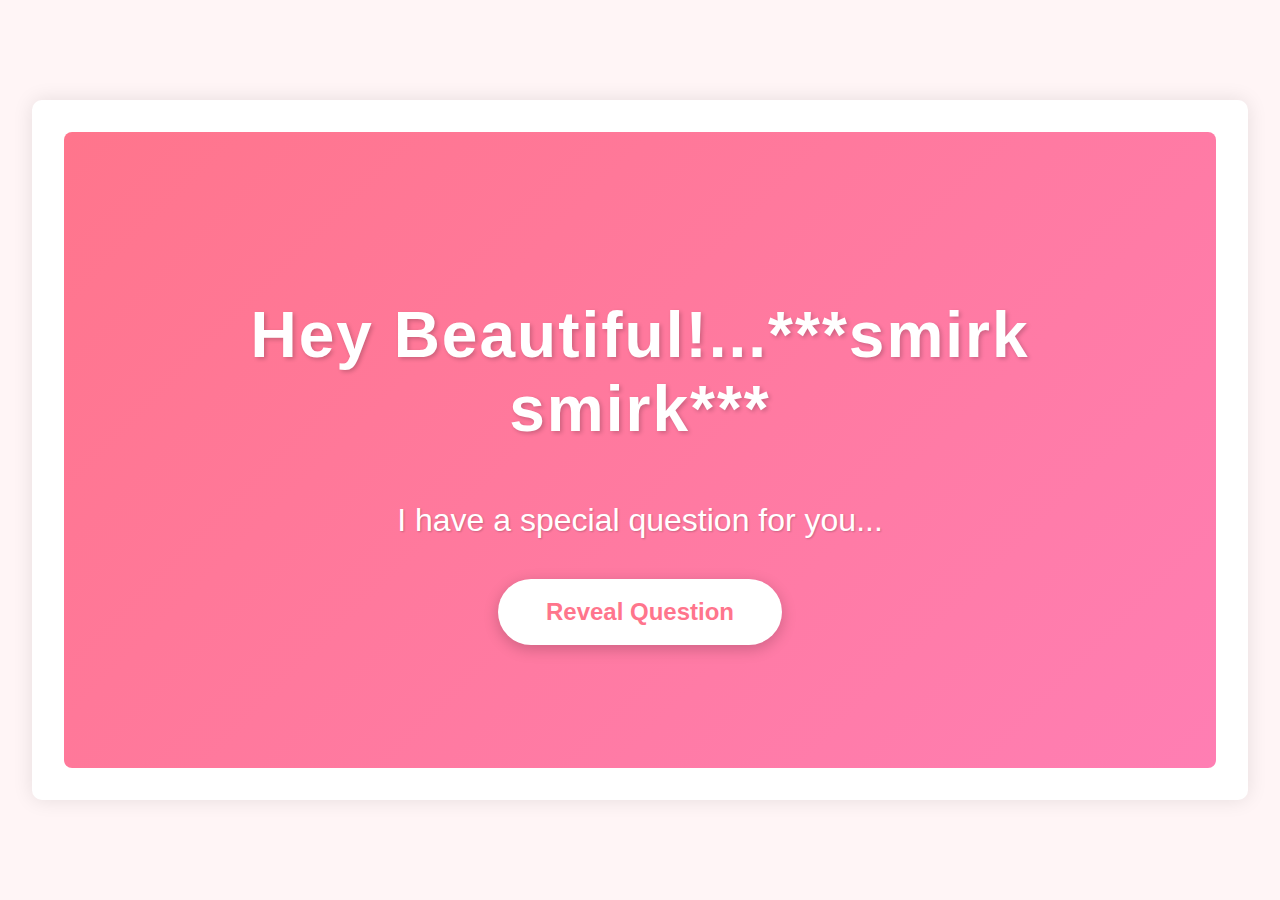
<file: index.html>
<!DOCTYPE html>
<html lang="en">
<head>
    <meta charset="UTF-8">
    <meta name="viewport" content="width=device-width, initial-scale=1.0">
    <title>Special Question ❤️</title>
    <link rel="stylesheet" href="./css/style.css">
    <link rel="stylesheet" href="https://cdnjs.cloudflare.com/ajax/libs/font-awesome/5.15.4/css/all.min.css">
</head>
<body>
    <div class="container">
        <div id="initial-message">
            <h1>Hey Beautiful!...***smirk smirk***</h1>
            <p>I have a special question for you...</p>
            <button id="revealBtn">Reveal Question</button>
        </div>

        <div id="question-content" class="hidden">
            <h1>Would you like to go on a date with me? ❤️</h1>            
            <div class="buttons">
                <button id="yesBtn">Yes!</button>
                <button id="noBtn">No</button>
            </div>
            
            <div id="response" class="hidden">
                <h1>Yayy almost it's time!</h1>
                <h2>In the meantime, Can you answer a few questions for me?</h2>
                <div class="buttons">
                    <button id="questionsYesBtn">Yes!</button>
                    <button id="questionsNoBtn">No</button>
                </div>
            </div>
        </div>

        <!-- New container for "try again" message -->
        <div id="tryAgain" class="hidden">
            <h1>Let's try this again...</h1>
            <h2>Answer the following questions !PERIOD!.</h2>
            <button id="proceedBtn">Proceed</button>
        </div>

        <!-- New container for questions -->
        <div id="questionsContainer" class="hidden">
            <h1>Answer these questions for me ❤️</h1>
            <div id="questionsList">
                <!-- Questions will be added dynamically via JavaScript -->
            </div>
        </div>
    </div>
    <script src="./js/script.js"></script>
</body>
</html>
</file>
<file: css/style.css>
body {
    font-family: 'Arial', sans-serif;
    display: flex;
    justify-content: center;
    align-items: center;
    height: auto;
    min-height: 100vh;
    margin: 0;
    background-color: #fff5f6;
    overflow-y: auto;
}

.container {
    text-align: center;
    padding: 2rem;
    background-color: white;
    border-radius: 10px;
    box-shadow: 0 0 20px rgba(0, 0, 0, 0.1);
    width: 90vw;
    max-width: 1200px;
    max-height: 100vh;
    overflow-y: auto;
}

h1 {
    color: #ff4d4d;
}

.buttons {
    margin: 2rem 0;
}

button {
    padding: 1rem 2rem;
    margin: 0 1rem;
    font-size: 1.2rem;
    border: none;
    border-radius: 5px;
    cursor: pointer;
    transition: transform 0.2s;
}

#yesBtn {
    background-color: #ff4d4d;
    color: white;
}

#noBtn {
    background-color: #808080;
}

button:hover {
    transform: scale(1.1);
}

.hidden {
    display: none;
    opacity: 0;
    transition: opacity 0.5s;
}

.show {
    display: block !important;
    opacity: 1 !important;
}

.hearts-container {
    position: fixed;
    top: 0;
    left: 0;
    width: 100%;
    height: 100%;
    pointer-events: none;
    z-index: -1;
}

.heart {
    position: fixed;
    bottom: -10vh;
    color: #ff4d4d;
    animation: float-up linear forwards;
    font-size: 20px;
}

@keyframes float-up {
    to {
        transform: translateY(-100vh);
    }
}

#initial-message {
    text-align: center;
    padding: 3rem;
    min-height: 60vh;
    display: flex;
    flex-direction: column;
    justify-content: center;
    align-items: center;
    background: linear-gradient(135deg, #ff758c 0%, #ff7eb3 100%);
    border-radius: 8px;
    color: white;
}

#initial-message h1 {
    font-size: 4rem;
    margin-bottom: 1.5rem;
    color: white;
    text-shadow: 2px 2px 4px rgba(0, 0, 0, 0.2);
    font-family: 'Arial', sans-serif;
    letter-spacing: 2px;
}

#initial-message p {
    font-size: 2rem;
    margin-bottom: 2.5rem;
    color: white;
    text-shadow: 1px 1px 2px rgba(0, 0, 0, 0.2);
}

#revealBtn {
    background-color: white;
    color: #ff758c;
    font-size: 1.5rem;
    padding: 1.2rem 3rem;
    border-radius: 50px;
    border: none;
    cursor: pointer;
    transition: all 0.3s ease;
    box-shadow: 0 4px 15px rgba(0, 0, 0, 0.2);
    font-weight: bold;
}

#revealBtn:hover {
    transform: translateY(-3px);
    box-shadow: 0 6px 20px rgba(0, 0, 0, 0.3);
    background-color: #fff5f6;
}

#revealBtn:active {
    transform: translateY(-1px);
}

#initial-message {
    animation: slideIn 0.8s ease-out;
}

@keyframes slideIn {
    from {
        transform: translateY(20px);
        opacity: 0;
    }
    to {
        transform: translateY(0);
        opacity: 1;
    }
}

#question-content {
    padding: 2rem;
}

#question-content h1 {
    font-size: 3rem;
    color: #ff758c;
    margin-bottom: 1.5rem;
}

#question-content p {
    font-size: 1.8rem;
    color: #666;
    margin-bottom: 2rem;
}

#question-content.hidden {
    display: none;
    opacity: 0;
}

#question-content.show {
    display: block;
    opacity: 1;
    animation: fadeIn 0.5s ease-in;
}

@keyframes fadeIn {
    from {
        opacity: 0;
    }
    to {
        opacity: 1;
    }
}

#tryAgain, #questionsContainer {
    text-align: center;
    padding: 3rem;
    animation: slideIn 0.8s ease-out;
}

#tryAgain h1 {
    color: #ff758c;
    font-size: 3rem;
    margin-bottom: 1.5rem;
}

#tryAgain h2 {
    color: #666;
    font-size: 2rem;
    margin-bottom: 2rem;
}

#proceedBtn {
    background-color: #ff758c;
    color: white;
    font-size: 1.5rem;
    padding: 1.2rem 3rem;
    border-radius: 50px;
    margin-top: 2rem;
}

.question-item {
    margin-bottom: 2rem;
    text-align: left;
    padding: 1.5rem;
    background-color: #fff5f6;
    border-radius: 8px;
}

.question-item h3 {
    color: #ff758c;
    margin-bottom: 1rem;
}

.question-item textarea {
    width: 100%;
    padding: 1rem;
    border: 2px solid #ffb3c1;
    border-radius: 8px;
    margin-top: 1rem;
    min-height: 100px;
    font-size: 1rem;
}

.submit-btn {
    background-color: #ff758c;
    color: white;
    font-size: 1.5rem;
    padding: 1.2rem 3rem;
    border-radius: 50px;
    margin-top: 2rem;
    width: 100%;
    max-width: 300px;
}

.submit-btn:hover {
    background-color: #ff8da1;
}

#questionsContainer {
    max-width: 1000px;
    margin: 0 auto;
    padding: 2rem;
    height: 100vh;
    overflow-y: auto;
}

.question-card {
    background: white;
    border-radius: 20px;
    padding: 3rem;
    margin-bottom: 3rem;
    box-shadow: 0 4px 20px rgba(0, 0, 0, 0.1);
    max-width: 900px;
    margin-left: auto;
    margin-right: auto;
}

.question-card h3 {
    color: #ff758c;
    font-size: 2rem;
    margin-bottom: 1.5rem;
    text-align: center;
}

.question-text {
    font-size: 1.5rem;
    color: #444;
    margin-bottom: 2rem;
    text-align: center;
}

.options-grid {
    display: grid;
    grid-template-columns: repeat(2, 1fr);
    gap: 1.5rem;
    margin-bottom: 1.5rem;
    min-height: 400px;
    position: relative;
}

.option-card {
    position: relative;
    background: #fff5f6;
    border-radius: 15px;
    transition: all 0.3s ease;
    min-height: 250px;
    display: flex;
    flex-direction: column;
    overflow: hidden;
}

.option-card input[type="radio"] {
    display: none;
}

.option-card label {
    display: flex;
    flex-direction: column;
    align-items: center;
    padding: 0;
    cursor: pointer;
    font-size: 1.3rem;
    color: #666;
    transition: all 0.3s ease;
    width: 100%;
    height: 100%;
}

.option-letter {
    color: #ff758c;
    font-weight: bold;
    margin-right: 0.5rem;
}

.option-card:hover {
    transform: translateY(-2px);
    box-shadow: 0 4px 15px rgba(0, 0, 0, 0.1);
}

.option-card input[type="radio"]:checked + label {
    background: transparent;
}

.option-card input[type="radio"]:checked + label .option-content {
    background-color: #ff758c;
    color: white;
}

.option-image {
    width: 100%;
    height: 180px;
    object-fit: cover;
    border-radius: 15px 15px 0 0;
    margin: 0;
}

.option-image[src=''] {
    display: none;
}

.option-content {
    text-align: center;
    padding: 1rem;
    width: 100%;
    background-color: #fff5f6;
    margin-top: auto;
}

.submit-btn {
    background: #ff758c;
    color: white;
    font-size: 1.2rem;
    padding: 1rem 3rem;
    border: none;
    border-radius: 50px;
    cursor: pointer;
    margin-top: 2rem;
    transition: all 0.3s ease;
    width: 100%;
    max-width: 300px;
}

.submit-btn:hover {
    background: #ff8da1;
    transform: translateY(-2px);
    box-shadow: 0 4px 15px rgba(0, 0, 0, 0.2);
}

@media (max-width: 768px) {
    .options-grid {
        grid-template-columns: 1fr;
    }
    
    .question-card {
        padding: 1.5rem;
    }
}

/* Add loading animation */
.loading {
    text-align: center;
    padding: 2rem;
    font-size: 1.5rem;
    color: #ff758c;
    animation: pulse 1.5s ease-in-out infinite;
}

@keyframes pulse {
    0% { opacity: 0.6; }
    50% { opacity: 1; }
    100% { opacity: 0.6; }
}

/* Optimize image loading */
.option-image {
    will-change: transform;
    contain: content;
}

/* Optimize animations */
.question-card {
    contain: content;
    will-change: transform;
}

/* Add container optimization */
#questionsContainer {
    contain: content;
}

/* Add these styles for the warning animation */
.warning-modal {
    position: fixed;
    top: 50%;
    left: 50%;
    transform: translate(-50%, -50%);
    background: white;
    padding: 2rem;
    border-radius: 15px;
    box-shadow: 0 0 30px rgba(0, 0, 0, 0.2);
    z-index: 1000;
    animation: shake 0.5s ease-in-out;
    text-align: center;
}

.warning-modal h2 {
    color: #ff758c;
    font-size: 2rem;
    margin-bottom: 1rem;
}

.warning-modal p {
    font-size: 1.2rem;
    margin-bottom: 1.5rem;
}

.warning-modal button {
    background: #ff758c;
    color: white;
    padding: 0.8rem 1.5rem;
    border: none;
    border-radius: 25px;
    cursor: pointer;
}

.modal-overlay {
    position: fixed;
    top: 0;
    left: 0;
    right: 0;
    bottom: 0;
    background: rgba(0, 0, 0, 0.5);
    z-index: 999;
}

@keyframes shake {
    0%, 100% { transform: translate(-50%, -50%) rotate(0deg); }
    25% { transform: translate(-50%, -50%) rotate(-5deg); }
    75% { transform: translate(-50%, -50%) rotate(5deg); }
}

/* Add a disabled style for the fancy restaurant option */
.option-card.disabled {
    opacity: 0.7;
    cursor: not-allowed;
}

.option-card.disabled label {
    cursor: not-allowed;
}

.without-me-text {
    display: none;
    color: black;
    font-weight: bold;
}

.concert-option.selected .without-me-text {
    display: inline;
    color: black;
}

.concert-option input[type="radio"]:checked + label .without-me-text {
    color: white;
}

.option-content {
    display: flex;
    flex-wrap: wrap;
    justify-content: center;
    align-items: center;
    gap: 0.2rem;
}

.flower-surprise {
    background: white;
    padding: 2rem;
    border-radius: 15px;
    text-align: center;
    box-shadow: 0 4px 20px rgba(0, 0, 0, 0.1);
    animation: bounceIn 0.8s cubic-bezier(0.68, -0.55, 0.265, 1.55);
    width: 100%;
    height: 400px;
    position: absolute;
    top: 0;
    left: 0;
    display: flex;
    align-items: center;
    justify-content: center;
}

.surprise-content {
    background: white;
    padding: 3rem;
    border-radius: 15px;
    width: 90%;
    max-width: 600px;
    margin: 0 auto;
    box-shadow: 0 4px 15px rgba(0, 0, 0, 0.08);
}

.flower-surprise h2 {
    font-size: 3rem;
    margin-bottom: 1.5rem;
    color: #ff758c;
}

.flower-surprise p {
    font-size: 1.5rem;
    line-height: 1.6;
    color: #444;
    margin: 0;
}

.surprise-image {
    max-width: 400px;
    width: 100%;
    margin-top: 2rem;
}

@keyframes bounceIn {
    0% {
        transform: scale(0.3);
        opacity: 0;
    }
    50% {
        transform: scale(1.05);
    }
    70% { transform: scale(0.9); }
    100% {
        transform: scale(1);
        opacity: 1;
    }
}

@keyframes fadeOut {
    to {
        opacity: 0;
        transform: scale(0.95);
    }
}

@keyframes fadeIn {
    from {
        opacity: 0;
        transform: scale(0.95);
    }
    to {
        opacity: 1;
        transform: scale(1);
    }
}

.confirmation-modal {
    position: fixed;
    top: 50%;
    left: 50%;
    transform: translate(-50%, -50%);
    background: white;
    padding: 3rem;
    border-radius: 20px;
    box-shadow: 0 0 30px rgba(0, 0, 0, 0.2);
    z-index: 1000;
    animation: bounceIn 0.8s cubic-bezier(0.68, -0.55, 0.265, 1.55);
    text-align: center;
    min-width: 80%;
    max-width: 600px;
}

.confirmation-content {
    padding: 2rem;
}

.confirmation-modal h2 {
    font-size: 3rem;
    color: #ff758c;
    margin-bottom: 2rem;
}

.confirmation-modal p {
    font-size: 1.8rem;
    color: #444;
    margin-bottom: 2rem;
    line-height: 1.6;
}

.confirmation-modal button {
    background: #ff758c;
    color: white;
    font-size: 1.5rem;
    padding: 1rem 3rem;
    border: none;
    border-radius: 50px;
    cursor: pointer;
    transition: all 0.3s ease;
}

.confirmation-modal button:hover {
    transform: translateY(-2px);
    box-shadow: 0 4px 15px rgba(0, 0, 0, 0.2);
    background: #ff8da1;
}

.email-note {
    color: #666;
    font-size: 1.1rem;
    margin-bottom: 1rem;
    padding: 1rem;
    background: #fff5f6;
    border-radius: 10px;
    text-align: center;
}
</file>
